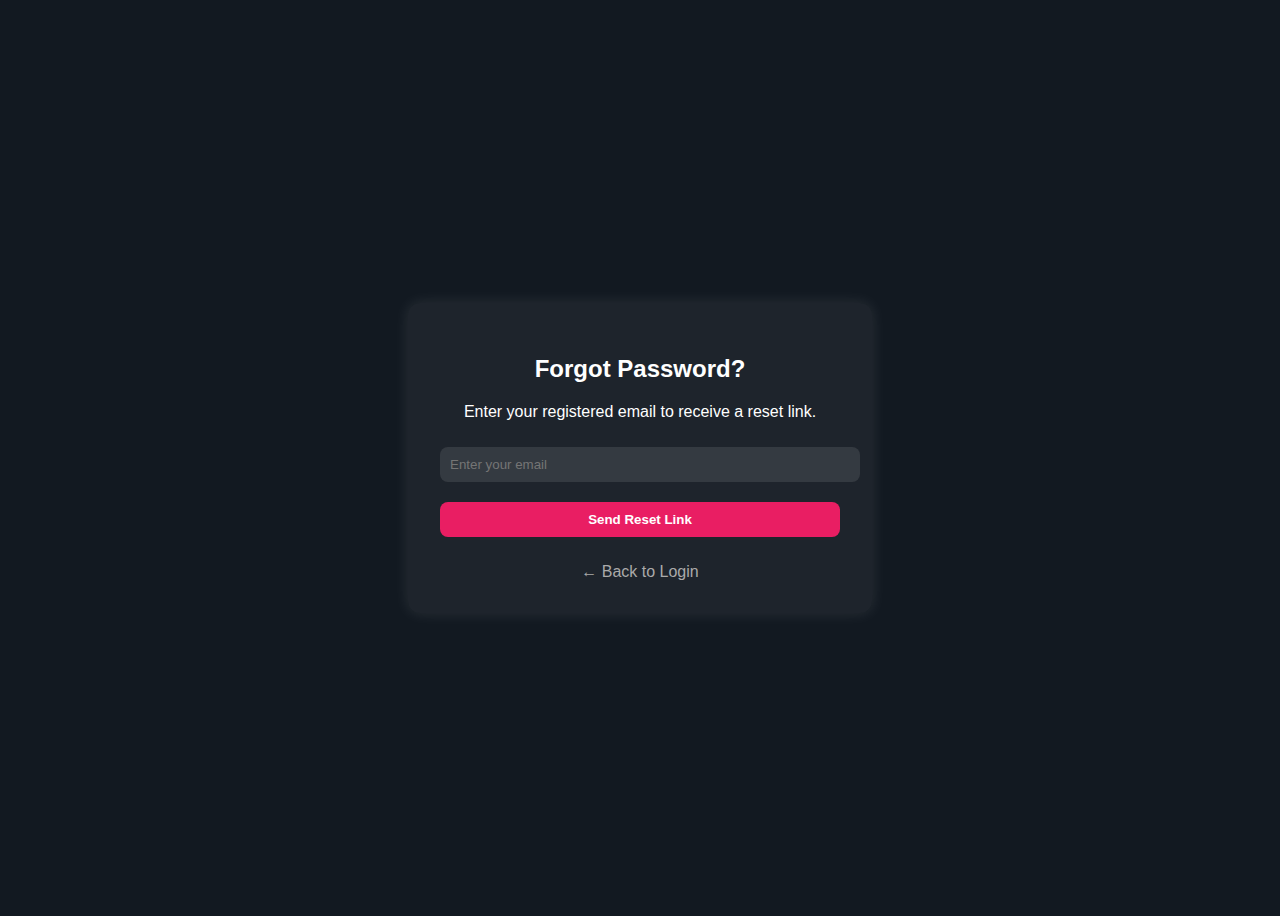
<file: templates/forgot_password.html>
<!doctype html>
<html lang="en">
<head>
  <meta charset="utf-8">
  <title>Forgot Password</title>
  <style>
    body { font-family: Poppins, sans-serif; background:#121921; color:white; display:flex; justify-content:center; align-items:center; height:100vh; }
    .card { background:rgba(255,255,255,0.05); padding:2rem; border-radius:12px; box-shadow:0 0 15px rgba(255,255,255,0.1); width:400px; text-align:center; }
    input,button{width:100%;padding:10px;margin:10px 0;border:none;border-radius:8px;}
    input{background:rgba(255,255,255,0.1);color:white;}
    button{background:#e91e63;color:white;font-weight:bold;cursor:pointer;}
    button:hover{background:#ff4081;}
    a{color:#aaa;text-decoration:none;}
  </style>
</head>
<body>
  <div class="card">
    <h2>Forgot Password?</h2>
    <p>Enter your registered email to receive a reset link.</p>
    <input type="email" id="email" placeholder="Enter your email">
    <button onclick="sendResetLink()">Send Reset Link</button>
    <p id="msg"></p>
    <a href="/">← Back to Login</a>
  </div>

  <script>
    async function sendResetLink(){
      const email=document.getElementById('email').value;
      const msg=document.getElementById('msg');
      msg.innerText='';
      if(!email){msg.innerText='Please enter your email.';return;}
      try{
        const resp=await fetch('/forgot_password',{
          method:'POST',
          headers:{'Content-Type':'application/json'},
          body:JSON.stringify({email})
        });
        const data=await resp.json();
        if(!resp.ok) throw new Error(data.error||'Something went wrong');
        msg.style.color='lightgreen';msg.innerText=data.message;
      }catch(e){msg.style.color='red';msg.innerText=e.message;}
    }
  </script>
</body>
</html>
</file>
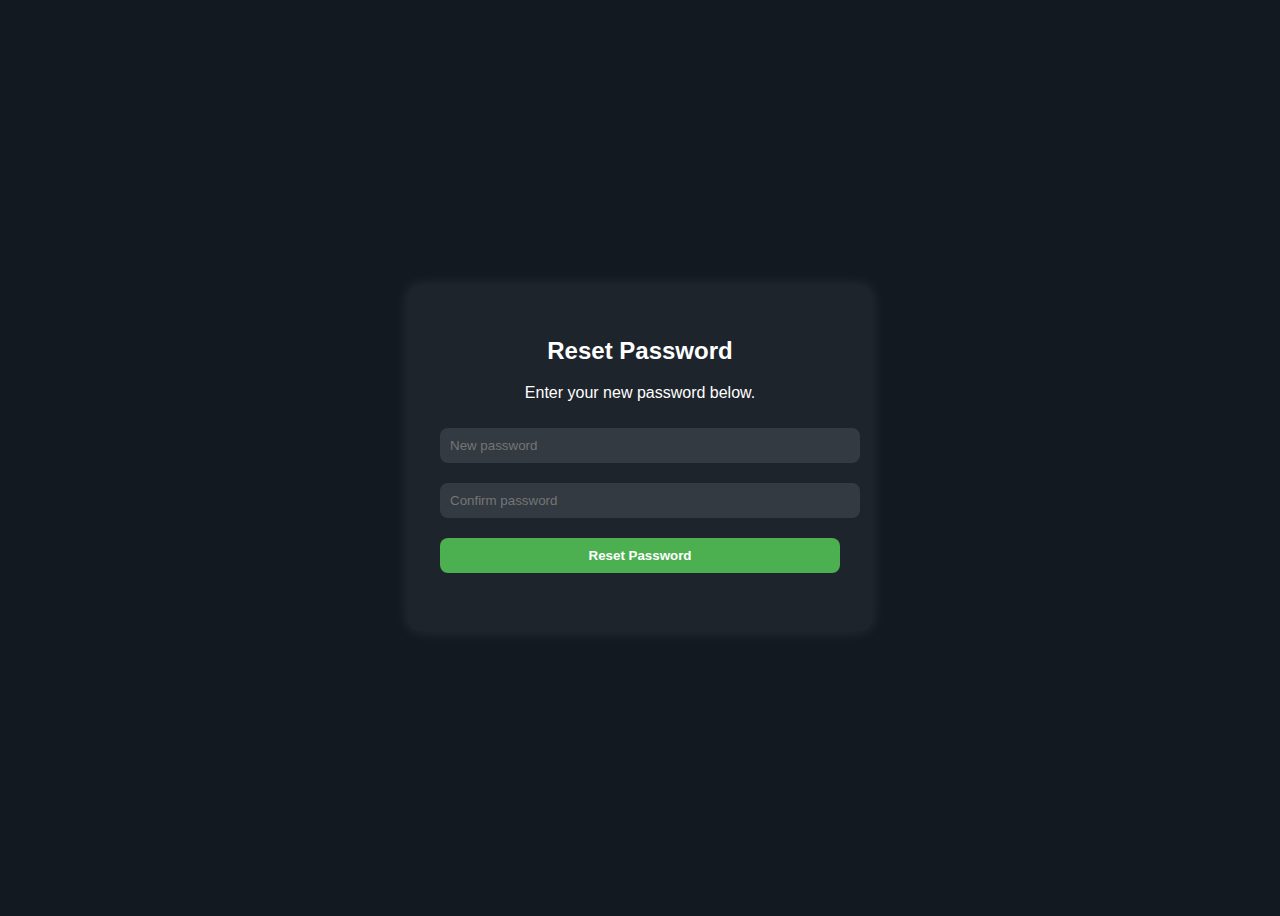
<file: templates/reset_password.html>
<!doctype html>
<html lang="en">
<head>
  <meta charset="utf-8">
  <title>Reset Password</title>
  <style>
    body { font-family: Poppins, sans-serif; background:#121921; color:white; display:flex; justify-content:center; align-items:center; height:100vh; }
    .card { background:rgba(255,255,255,0.05); padding:2rem; border-radius:12px; box-shadow:0 0 15px rgba(255,255,255,0.1); width:400px; text-align:center; }
    input,button{width:100%;padding:10px;margin:10px 0;border:none;border-radius:8px;}
    input{background:rgba(255,255,255,0.1);color:white;}
    button{background:#4caf50;color:white;font-weight:bold;cursor:pointer;}
    button:hover{background:#66bb6a;}
  </style>
</head>
<body>
  <div class="card">
    <h2>Reset Password</h2>
    <p>Enter your new password below.</p>
    <input type="password" id="newpass" placeholder="New password">
    <input type="password" id="confirmpass" placeholder="Confirm password">
    <button onclick="resetPassword()">Reset Password</button>
    <p id="msg"></p>
  </div>

  <script>
    const token = "{{ token }}";
    async function resetPassword(){
      const newpass=document.getElementById('newpass').value;
      const confirmpass=document.getElementById('confirmpass').value;
      const msg=document.getElementById('msg');
      msg.innerText='';
      if(newpass!==confirmpass){msg.style.color='red';msg.innerText='Passwords do not match!';return;}
      try{
        const resp=await fetch(`/reset_password/${token}`,{
          method:'POST',
          headers:{'Content-Type':'application/json'},
          body:JSON.stringify({password:newpass})
        });
        const data=await resp.json();
        if(!resp.ok) throw new Error(data.error||'Error resetting password');
        msg.style.color='lightgreen';
        msg.innerText=data.message+' Redirecting...';
        setTimeout(()=>window.location.href='/',3000);
      }catch(e){msg.style.color='red';msg.innerText=e.message;}
    }
  </script>
</body>
</html>
</file>
